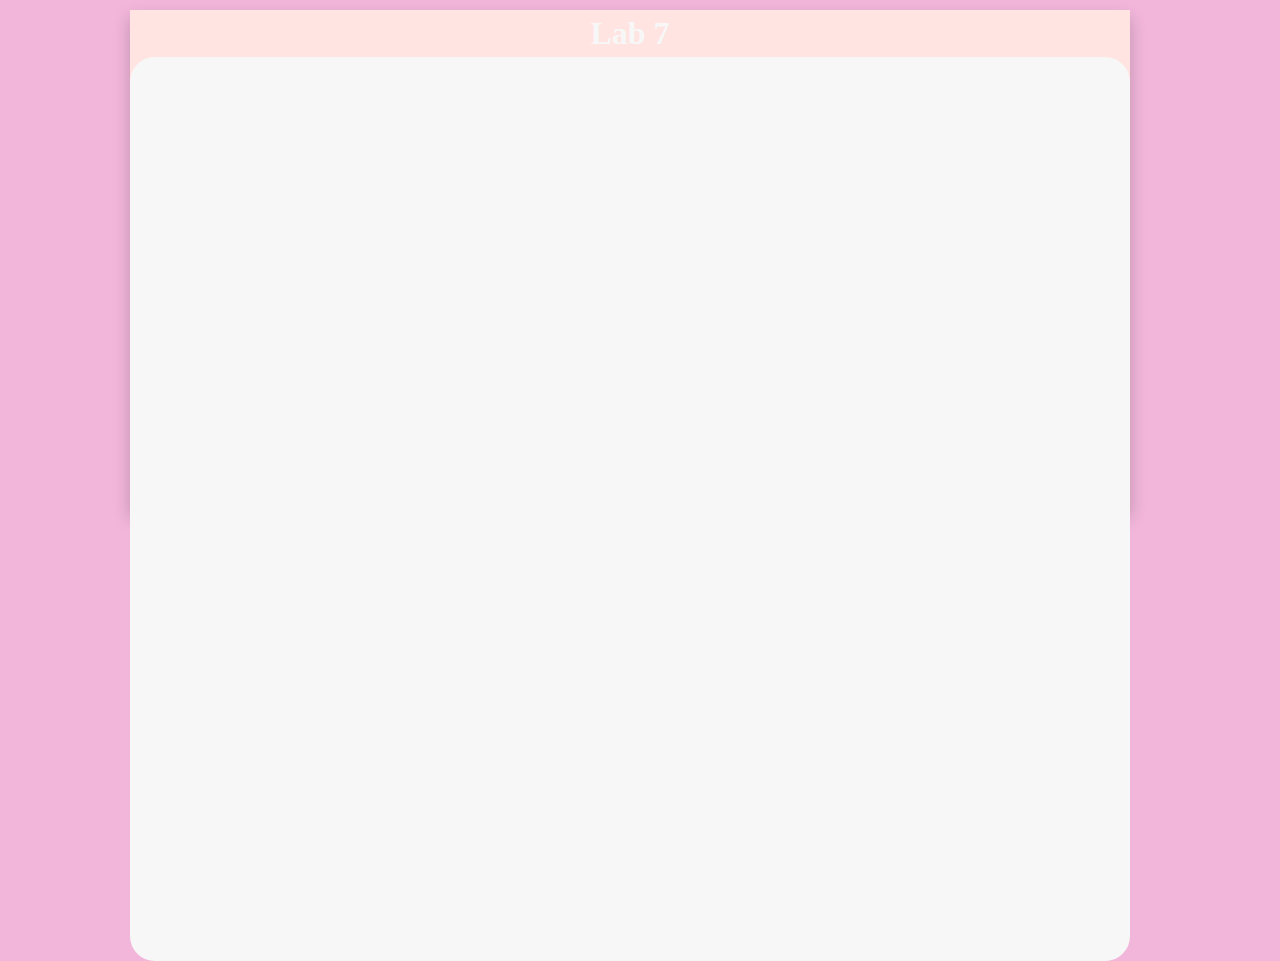
<file: homework.html>
<!DOCTYPE html>
<html>
  <head>
    <meta charset="utf-8" />
    <meta
      name="viewport"
      content="initial-scale=1,maximum-scale=1,user-scalable=no"
    />
    <title>Homework Lab 7</title>

    <link
      rel="stylesheet"
      href="https://js.arcgis.com/4.13/esri/themes/light/main.css"
    />
    <script src="https://js.arcgis.com/4.13/"></script>

    <style>
      html,
      body,
      #viewDiv {
        height: 100%;
        width: 100%;
        margin: 0;
        padding: 0;
      }
      #optionsDiv {
        background-color: white;
        color: black;
        padding: 6px;
        max-width: 400px;
      }
    </style>
    <script>
      require([
        "esri/Map",
        "esri/Graphic",
        "esri/views/MapView",
        "esri/layers/FeatureLayer",
        "esri/widgets/Legend"
      ], function(Map, Graphic, MapView, FeatureLayer, Legend) {
        // Crime in SF
        var layer = new FeatureLayer({
          // autocasts as new PortalItem()
          url: "https://services.arcgis.com/V6ZHFr6zdgNZuVG0/ArcGIS/rest/services/WorldCities/FeatureServer/0",
          outFields: ["*"]
        });

        var map = new Map({
          basemap: "gray",
          layers: [layer]
        });

        var view = new MapView({
          container: "viewDiv",
          map: map,
          popup: {
            autoOpenEnabled: false,
            dockEnabled: true,
            dockOptions: {
              // dock popup at bottom-right side of view
              buttonEnabled: false,
              breakpoint: false,
              position: "bottom-right"
            }
          }
        });

        var legend = new Legend({
          view: view,
          layerInfos: [
            {
              layer: layer
            }
          ]
        });

        view.ui.add(legend, "bottom-left");
        view.ui.add("optionsDiv", "top-right");

        // additional query fields initially set to null for basic query
        var distance = null;
        var units = null;

        //create graphic for mouse point click
        var pointGraphic = new Graphic({
          symbol: {
            type: "simple-marker", // autocasts as new SimpleMarkerSymbol()
            color: [0, 0, 139],
            outline: {
              color: [255, 255, 255],
              width: 1.5
            }
          }
        });

        // when query type changes, set appropriate values
        var queryOpts = document.getElementById("query-type");

        queryOpts.addEventListener("change", function() {
          switch (queryOpts.value) {
            // values set for distance query
            case "distance":
              distance = 100;
              units = "miles";
              break;
            default:
              // Default set to basic query
              distance = null;
              units = null;
          }
        });
        layer.load().then(function() {
          // Set the view extent to the data extent
          view.extent = layer.fullExtent;
          layer.popupTemplate = layer.createPopupTemplate();
        });

        view.on("click", function(event) {
          view.graphics.remove(pointGraphic);
          queryFeatures(event);
        });

        function queryFeatures(screenPoint) {
          const point = view.toMap(screenPoint);
          layer
            .queryFeatures({
              geometry: point,
              // distance and units will be null if basic query selected
              distance: distance,
              units: units,
              spatialRelationship: "intersects",
              returnGeometry: false,
              outFields: ["*"]
            })
            .then(function(featureSet) {
              // set graphic location to mouse pointer and add to mapview
              pointGraphic.geometry = point;
              view.graphics.add(pointGraphic);
              // open popup of query result
              view.popup.open({
                location: point,
                features: featureSet.features,
                featureMenuOpen: true
              });
            });
        }
      });
    </script>
  </head>
  <body>
    <link rel="stylesheet" type="text/css" href="css/main_style.css">
      <div class="dropdown"> <!--creating the drop down menu for the web page and calling the dropdown links-->
        <h1>Lab 7</h1>
        <div class="dropdown-content">
        <h3 id="hw">Homework Link</h3>
      </div>

      <div id="body-container">

  <script>
  //the following are the links for all the pages that were created
    document.getElementById("hw").innerHTML =
    "<a href='https://irinaramirez9.github.io/dynamic_layers.html' target='_blank'>Dynamic Layers</a><br>"+
    "<a href='https://irinaramirez9.github.io/basemap_gallery.html' target='_blank'>BaseMap Gallery</a><br>" +
    "<a href='https://irinaramirez9.github.io/on_event.html' target='_blank'>On Event</a><br>" +
    "<a href='https://irinaramirez9.github.io/simple_mapping.html' target='_blank'>Simple Mapping</a><br>" +
    "<a href='https://irinaramirez9.github.io/query_task' target='_blank'>Query Maps</a><br>" +
    "<a href='https://irinaramirez9.github.io/tile_layer.html' target='_blank'>Tile Layers</a><br>" +
    "<a href='https://tracs.txstate.edu/access/content/attachment/dafdfb1c-7c37-4eea-90cf-606d1ded2d3b/Assignments/c5aec3cf-a872-4296-8ecc-45af5b28a849/G4422_5408_Lab7_ArcGIS%20Javascript%20API.pdf' target='_blank'>Homework</a><br>";
  </script>

    <div id="viewDiv"></div>
    <div id="optionsDiv" class="esri-widget">
      <p>
        Select a query type and click a point on the map to view the results.
      </p>
      <select id="query-type" class="esri-widget">
        <option value="basic">Basic Query</option>
        <option value="distance">Query By Distance</option>
      </select>
    </div>

    <div id="copyright">
  <script>
    copyright();
  </script>
    </div>

  </body>
</html>
</file>
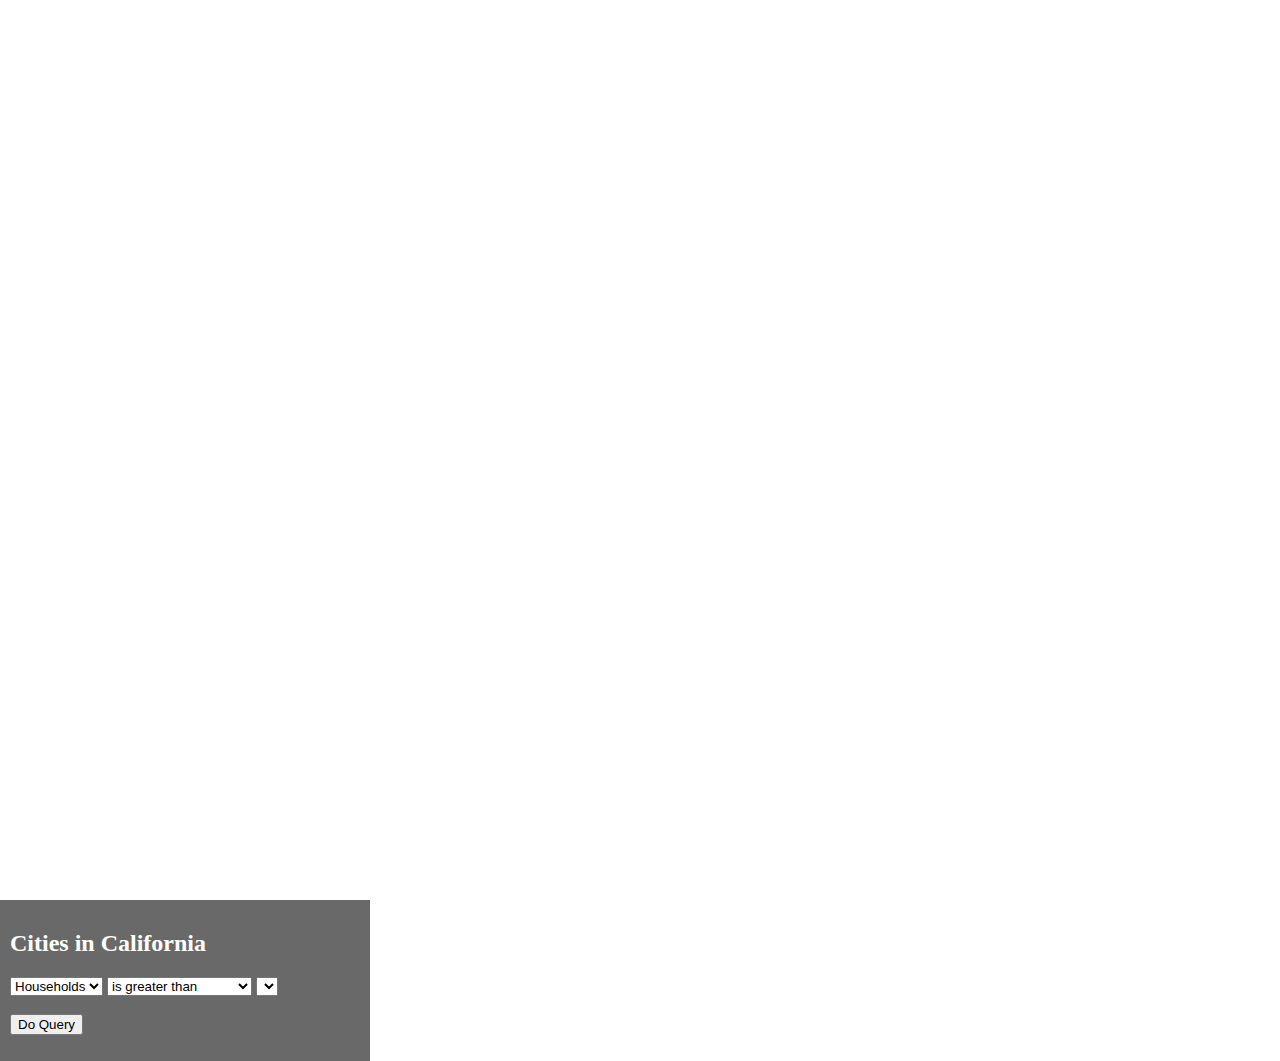
<file: query_task.html>
<!doctype html>
<html>
<head>
  <meta charset = "utf-8">
  <!-- meta attributes are being used to specify the character. UTF-8 can encode all characters-->
  <meta name = "viewport" content = "initial-scale=1, maximum-scale=1, user-scalable=no">
<!--title of the webpage -->
  <title>Query Task</title>
  <!--setting the size of the web map -->
  <style>
    html, body, #viewDiv {
      padding: 0;
      margin: 0;
      height: 100%;
      width: 100%;

#optionsDiv {
  background-color: dimgray;
  color: white;
  padding: 10px;
  width: 350px;
}

.esri-popup .esri-popup-header .esri-title {
  font-size: 18px;
  font-weight: bolder;
}

.esri-popup .esri-popup-body .esri-popup-content {
  font-size: 14px;
}
  }
  </style>
  <!-- link to the base map that was chosen for the lab -->
  <link rel= "stylesheet" href="https://js.arcgis.com/4.13/esri/css/main.css">
  <script src= "https://js.arcgis.com/4.13/"></script>
  <!--this section will load the map and the mapview components.-->
  <script>
    require([
    "esri/Map",
    "esri/views/MapView",
    "esri/layers/TileLayer",
    "esri/layers/MapImageLayer",
    "esri/widgets/BasemapGallery",
    "esri/layers/GraphicsLayer",
    "esri/tasks/QueryTask",
    "esri/tasks/support/Query",
    "dojo/_base/array",
    "dojo/dom",
    "dojo/on",
    "dojo/domReady!"

    ],
    //a TileLayer is used to work with map services and add it to a map as a tile layer.
    function(Map, MapView, TileLayer, MapImageLayer, BasemapGallery, GraphicsLayer, QueryTask, Query, arrayUtils, dom, on){
      var TransportationLayer = new TileLayer({
        url: "https://server.arcgisonline.com/ArcGIS/rest/services/Reference/World_Transportation/MapServer"

        });

        var CitiesRenderer = {
          type: "simple", //autocast as new SimpleRenderer()
          symbol: {
            type:"simple-marker", //autocasts as new SimpleMarkerSymbol()
            size: 3,
            color: "yellow",
            style: "circle",
            outline: {
              width: 1,
              color: "yellow"
            }
          },
          label: "Cities"
        };

      var CitiesLayer = new MapImageLayer({
        url: "https://sampleserver6.arcgisonline.com/arcgis/rest/services/USA/MapServer",
        sublayers: [
          {
            id:0,
            renderer: CitiesRenderer,
            opacity: 0.4
          }
        ]
      });

      var map = new Map({
          basemap: "dark-gray",
          layers:[TransportationLayer, CitiesLayer]

          });
//This section is to show a 2D viewing and have the center be Los Angeles when you first open the page
        var view = new MapView({
          container: "viewDiv",
          map: map,
          zoom: 10,
          center:[-118.2095, 34.0866]
          });

var basemapGallery = new BasemapGallery({
view: view
});

view.ui.add(basemapGallery, {
position: "top-right"
});

  var popUrl = "https://services.arcgis.com/V6ZHFr6zdgNZuVG0/ArcGIS/rest/services/CaliforniaCities/FeatureServer/0";

varpopupTemplate = {
  title: "{City}",
  fieldInfos: [{
    fieldName: "Population",
    label: "Population",
    format: {
      places:0,
      digitSeperator: true
    }
  }, {
    fieldName: "Household",
    label: "Household",
    format: {
      places:0,
      digitSeperator: true
    }
  }],
  content:
  "<b>Population:" + "</b> {Population}" +
  "<br><b>Households:</b> {Household}" +
  "<br><b>Latitude:</b> {Latitude}" +
  "<br><b>Longitude:</b> {Longitude}"
};

var resultLayer = new GraphicsLayer();

var qTask = new QueryTask({
url: popUrl
});

var params = new Query({
returnGeometry: true,
outFields: ["*"]
});
//added the spatial query to dosplay content on the bottom right
view.when(function() {
  view.ui.add("optionsDiv", "bottom-right");
  on(dom.byId("doBtn"), "click", doQuery);
});

var attributeName = dom.byId("attSelect");
var expressionSign = dom.byId("signSelect");
var value = dom.byId("valSelect");

function doQuery() {
  resultsLayer.removeAll();
  params.where = attributeName.value + expressionSign.value + value.value;
  qTask.execute(params)
  .then(getResults)
  .catch(promiseRejected);
}
function getResults(response) {
var popResults = arrayUtils.map(response.features, function(
  feature) {
feature.popupTemplate = popupTemplate;
  return feature;
     });
resultsLayer.addMany(popResults);
  view.goTo(popResults).then(function() {
     view.popup.open({
     features: popResults,
     featureMenuOpen: true,
     updateLocationEnabled: true
});
});
dom.byId("printResults").innerHTML = popResults.length + "results found!";
 }
function promiseRejected(error) {
  console.error("Promise rejected: ", error.message);
 }

    });
  </script>
  </head>
  <body>
    <div id="viewDiv"></div>

<div class= "esri-widget" id="optionsDiv">
  <h2>Cities in California</h2>
  <select class= "esri-widget" id="attSelect">
    <option value="Population">Population</option>
    <option value="Household"  selected>Households</option>
  </select>
  <select class="esri-widget" id="signSelect">
    <option value=">">is greater than</option>
    <option value="<">is less than>/option>
    </select>
    <select class="esri-widget" id="valSelect">
      <option value="10000"></option>
      <option value="50000"></option>
      <option value="100000"></option>
      <option value="150000"></option>
      <option value="200000"></option>
</select>
<br>
<br>
<button class="esri-widget" id="doBtn">Do Query</button>
<br>
<p><span id="printResults"></span></p>
</div>


  </body>
  </html>
</file>
<file: css/main_style.css>
/*
Colorblind safe color palette from colorbrewer2.org.
#d01c8b - fuschia pink
#f1b6da - light pink
#f7f7f7 - off white
#b8e186 - light green
#4dac26- green
*/
/* In the body, all the text shifted from the left to the center of the
webpage. The colors changed from white to the assigned colors (different
shades of pink). "color" changed the text to the fuschia pink. */
body {
  background-color: #f1b6da;
  color: #d01c8b;
  text-align: center;
  margin: 0;
}
/* For the section the heading changed to white. There was not much noticeable
change here until I placed the body container. After the body container
the heading became more noticeable. */
h1 {
  color:#f7f7f7;
  padding: 5px;
  margin: 0;
}
/* The body container showed the most change in the webpage. The center became
white, and the colors for the header and text stood out more that there was
seperation. All the text is still in the center and still looks out of place.*/
#body-container {
background-color: #f7f7f7;
max-width: 1000px;
margin: auto;
height: 100vh;
border: 2px solid #f7f7f7;
border-radius: 25px;
overflow: hidden;
}
/* The header turned to a light pink;however, I couldnt tell that it did
anything until after the body container.*/
#header {
  background-color: #f1b6da;
}


.dropdown {
  background-color: MistyRose;
  position: relative;
  width: 1000px;
  height: 500px;
  text-align: center;
  right: 10px;
  top: 10px;
  display: inline-block;
  box-shadow: 0px 8px 16px 0px rgba(0,0,0,0.2);
  z-index: 500;
}

.dropdown-content {
  display: none;
  position: relative;
  top: 50px;
  text-align: left;
  background-color: #f9f9f9;
  min-width: 130px;
  box-shadow: 0px 8px 16px 0px rgba(0,0,0,0.2);
  padding: 10px 10px;
  z-index: 500;
}

.dropdown:hover{
  background-color: lightpink;
}

.dropdown:hover .dropdown-content {
  display: block;
  background-color: MistyRose;
}

/* The picture moved to the far left, but is still inside of the body conatiner.
It is right on the margin at the very top of the page. */
#profile-picture {
  float: left;
}
/* I did not see much happen here because the size seemed to have stayed the
same as well as the postioning. */
#Welcome-text {
  padding-top: 25px;
  font-size: 25px;
}
/* This code caused the research text section to be shifted to the left.
This part seemed to have had the most change next to the body container.
*/
#research-interests {
text-align: left;
font-size: 25px;
position: relative;
left: 50px;
}
#webmap-reviews {
  text-align: left;
  font-size: 25px;
  position: relative;
}




/* The code is for the copyright that is at the bottom of the page */
#copyright {
  margin: auto;
  width:1000px;
  bottom: 20px;
  text-align: center;
  ;
}
</file>
